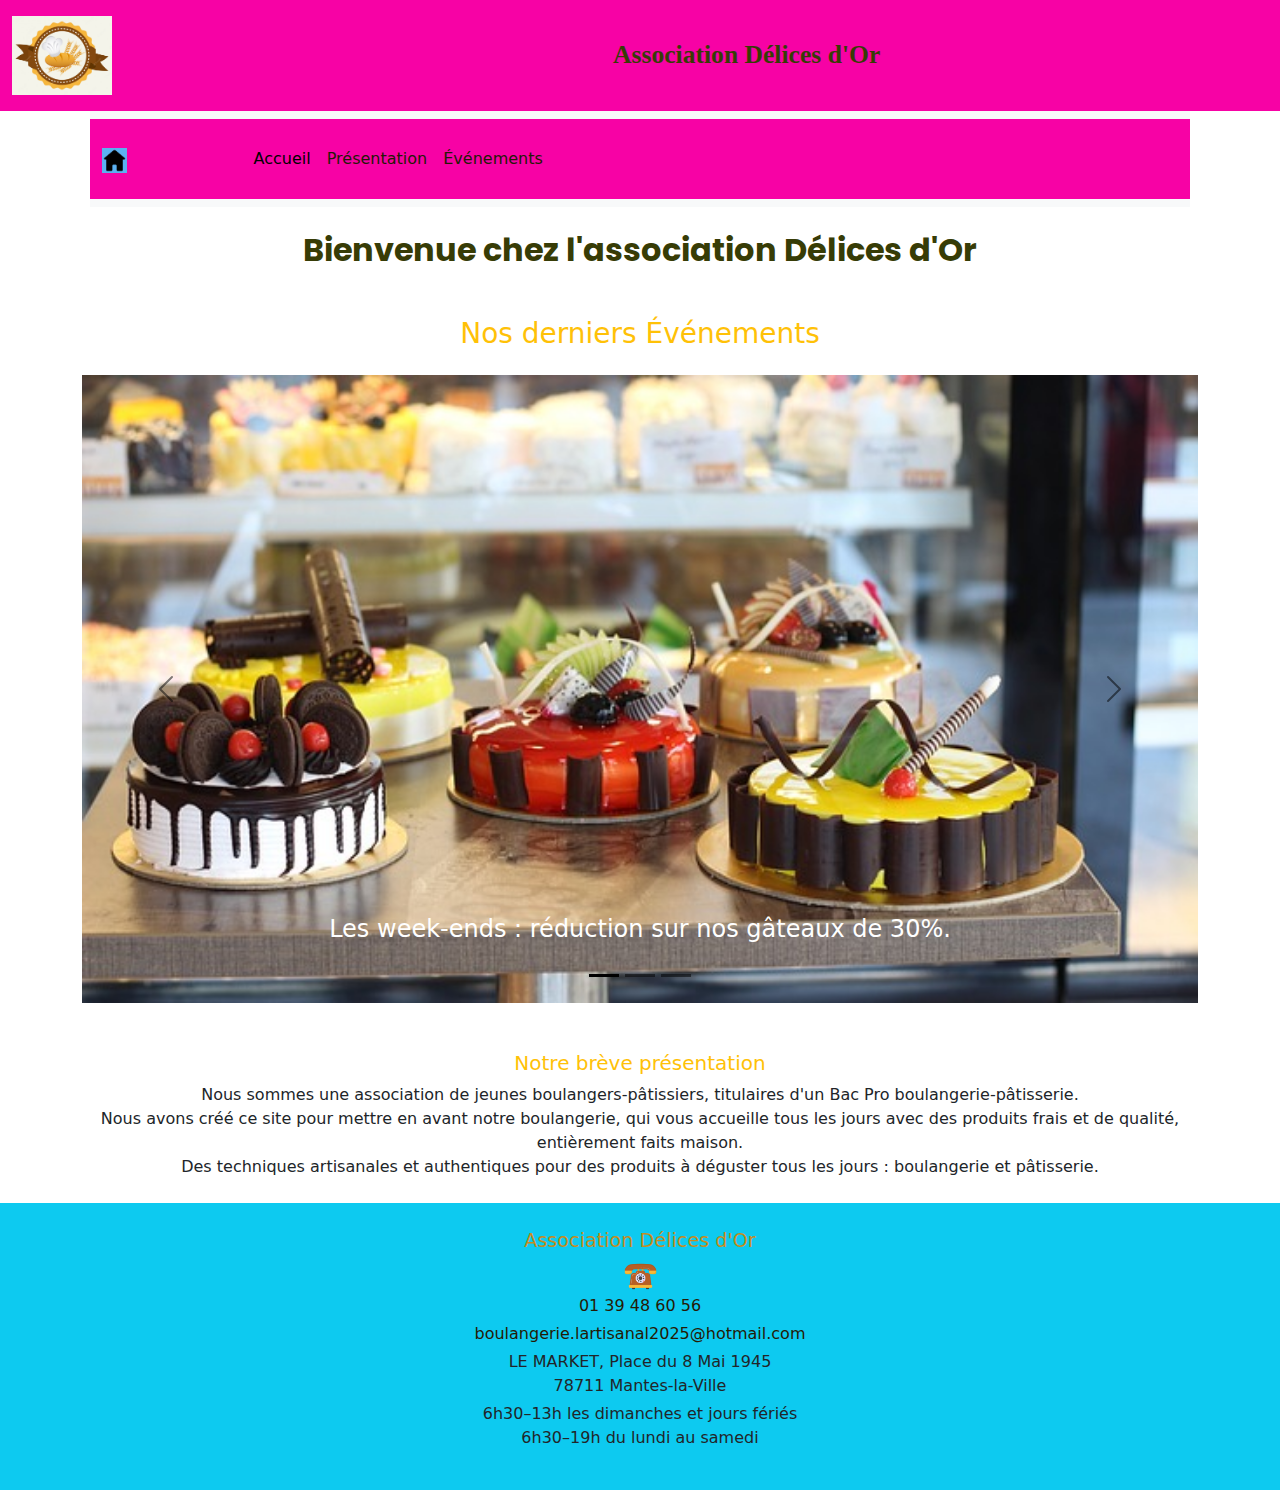
<file: index.html>
<!DOCTYPE html>
<html lang="fr">

<head>
    <meta charset="utf-8">
    <meta name="viewport" content="width=device-width, initial-scale=1">
    <meta name="description" content="Vous trouverez mes réalisations du site boulangerie-pâtisserie et images source pixabay, pexel." />
    <link rel="icon" type="image/x-icon" href="images/logo boulangerie.avif" />
    <title>Association Délices d'Or</title>
    <link rel="stylesheet" href="style.css">
    <link href="https://cdn.jsdelivr.net/npm/bootstrap@5.0.2/dist/css/bootstrap.min.css" rel="stylesheet">
    <script src="https://cdn.jsdelivr.net/npm/bootstrap@5.0.2/dist/js/bootstrap.bundle.min.js"></script>
</head>

<body>

    <!-- Header -->
    <header class="container-fluid py-3 entete">
        <div class="row align-items-center">
            <div class="col-4 col-md-2">
                <img src="images/logo boulangerie.avif" alt="Logo boulangerie" width=100px class="img-fluid">
            </div>
            <div class="col-8 col-md-10 text-center" style="font-family: poppins; color: hsl(66, 82%, 13%); font-size:clamp(1.5rem, 2vw, 3rem); font-weight:700; font-family: cursive;">
                Association Délices d'Or
            </div>
        </div>
    </header>

    <!-- Navigation -->
    <nav class="navbar navbar-expand-lg navbar-light bg-light">
        <div class="container-fluid">
            <a href="#" class="navbar-brand">
                <img src="images/maison.png" alt="maison" class="home" width="30">
            </a>
            <button class="navbar-toggler" type="button" data-bs-toggle="collapse" data-bs-target="#navbarCollapse">
                <span class="navbar-toggler-icon"></span>
            </button>
            <div class="collapse navbar-collapse" id="navbarCollapse">
                <div class="navbar-nav">
                    <a href="index.html" class="nav-item nav-link active">Accueil</a>
                    <a href="presentation.html" class="nav-item nav-link">Présentation</a>
                    <a href="evenements.html" class="nav-item nav-link">Événements</a>
                </div>
            </div>
        </div>
    </nav>

    <!-- Main Section -->
    <section class="container my-4">
        <h2 class="text-center fw-bold" style="font-family:poppins; color: hsl(66, 82%, 13%);">
            Bienvenue chez l'association Délices d'Or
        </h2>

        <h3 class="text-center text-warning mt-5">Nos derniers Événements</h3>

        <!-- Carousel -->
        <div id="carouselExampleDark" class="carousel carousel-dark slide mt-4" data-bs-ride="carousel">
            <div class="carousel-indicators">
                <button type="button" data-bs-target="#carouselExampleDark" data-bs-slide-to="0" class="active" aria-current="true" aria-label="Slide 1"></button>
                <button type="button" data-bs-target="#carouselExampleDark" data-bs-slide-to="1" aria-label="Slide 2"></button>
                <button type="button" data-bs-target="#carouselExampleDark" data-bs-slide-to="2" aria-label="Slide 3"></button>
            </div>
            <div class="carousel-inner">
                <div class="carousel-item active" data-bs-interval="10000">
                    <img src="images/gateaux 3.jpg" class="d-block w-100 img-fluid" alt="Gâteaux">
                    <div class="carousel-caption d-none d-md-block">
                        <a href="evenement.html" class="text-decoration-none text-white">
                            <p class="fs-4">Les week-ends : réduction sur nos gâteaux de 30%.</p>
                        </a>
                    </div>
                </div>
                <div class="carousel-item" data-bs-interval="2000">
                    <img src="images/tarte fraise.jpg" class="d-block w-100 img-fluid" alt="Tarte fraise">
                    <div class="carousel-caption d-none d-md-block">
                        <a href="evenement.html" class="text-decoration-none text-white">
                            <h5 class="fs-4">Promotion sur nos produits Tartes</h5>
                            Deux produits achetés = un offert !
                        </a>
                    </div>
                </div>
                <div class="carousel-item">
                    <img src="images/pain croissant1284438__340.jpg" class="d-block w-100 img-fluid" class="rounded"alt="Pains croissants">
                    <div class="carousel-caption d-none d-md-block">
                        <a href="evenement.html" class="text-decoration-none text-white
                        ">
                            <h5 class="fs-4">Jusqu'au mercredi 31 mai 2025</h5>
                            Trois pains croissants achetés = un offert !
                        </a>
                    </div>
                </div>
            </div>
            <button class="carousel-control-prev" type="button" data-bs-target="#carouselExampleDark" data-bs-slide="prev">
                <span class="carousel-control-prev-icon" aria-hidden="true"></span>
                <span class="visually-hidden">Précédent</span>
            </button>
            <button class="carousel-control-next" type="button" data-bs-target="#carouselExampleDark" data-bs-slide="next">
                <span class="carousel-control-next-icon" aria-hidden="true"></span>
                <span class="visually-hidden">Suivant</span>
            </button>
        </div>

        <!-- Présentation -->
        <div class="text-center mt-5">
            <h5 class="text-warning">Notre brève présentation</h5>
            <a href="presentation.html" class="text-decoration-none text-dark">
                <p>
                    Nous sommes une association de jeunes boulangers-pâtissiers, titulaires d'un Bac Pro boulangerie-pâtisserie.
                    <br> Nous avons créé ce site pour mettre en avant notre boulangerie, qui vous accueille tous les jours
                    avec des produits frais et de qualité, entièrement faits maison.
                    <br>
                    Des techniques artisanales et authentiques pour des produits à déguster tous les jours : boulangerie et pâtisserie.
                </p>
            </a>
        </div>
    </section>

    <!-- Footer -->
    <footer class="bg-info py-4 text-center">
        <p class="mb-1" style="color:rgb(198, 140, 32); font-size:larger;">Association Délices d'Or</p>
        <img src="images/phone fixe.png" alt="Téléphone" width="35px">
        <p class="mb-1"><a href="tel:+33139486056">01 39 48 60 56</a></p>
        <p class="mb-1"><a href="mailto:boulangerie.lartisanal2023@hotmail.com">boulangerie.lartisanal2025@hotmail.com</a></p>
        <p class="mb-1">LE MARKET, Place du 8 Mai 1945<br>78711 Mantes-la-Ville</p>
        <p>6h30–13h les dimanches et jours fériés<br>6h30–19h du lundi au samedi</p>
    </footer>

</body>


</html>
</file>
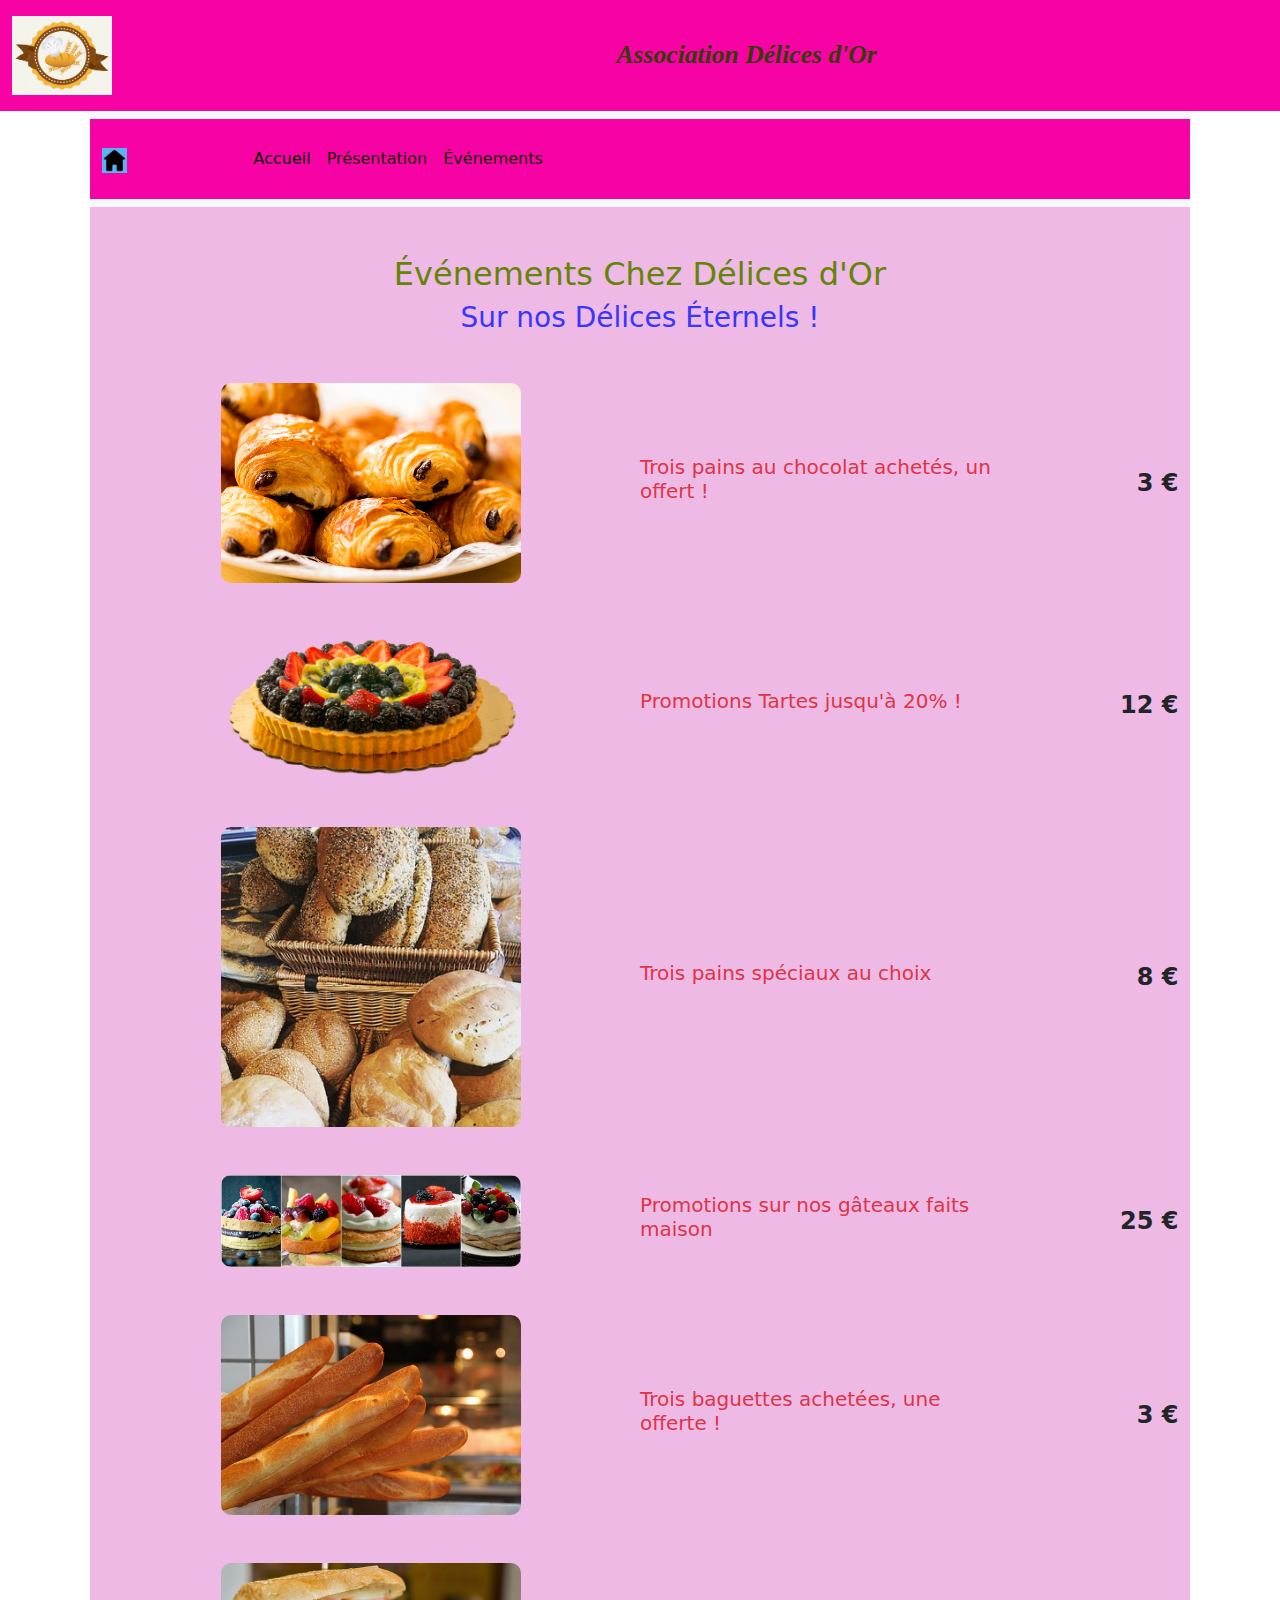
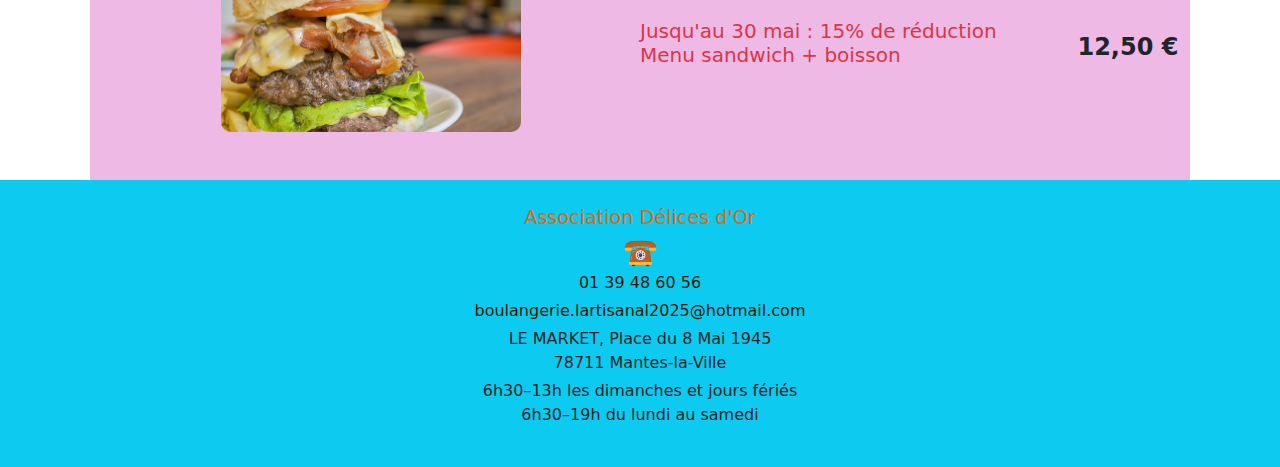
<file: evenements.html>
<!DOCTYPE html>
<html lang="fr">

<head>
    <meta charset="utf-8">
    <meta name="viewport" content="width=device-width, initial-scale=1">
    <meta name="description" content="Vous trouverez mes réalisations du site boulangerie-pâtisserie et images source pixabay, pexel." />
    <link rel="icon" type="image/x-icon" href="images/logo boulangerie.avif" />
    <title>Association Délices d'Or</title>
    <link rel="stylesheet" href="style.css">
    <link href="https://cdn.jsdelivr.net/npm/bootstrap@5.0.2/dist/css/bootstrap.min.css" rel="stylesheet">
    <script src="https://cdn.jsdelivr.net/npm/bootstrap@5.0.2/dist/js/bootstrap.bundle.min.js"></script>
</head>

<body>

    <!-- Header -->
    <header class="container-fluid py-3 entete">
        <div class="row align-items-center">
            <div class="col-4 col-md-2">
                <img src="images/logo boulangerie.avif" alt="Logo boulangerie" width=100px class="img-fluid">
            </div>
            <div class="col-8 col-md-10 text-center" style="font-style:italic; color: hsl(66, 82%, 13%); font-size:clamp(1.5rem, 2vw, 3rem); font-weight:700; font-family: cursive;">
                Association Délices d'Or
            </div>
        </div>
    </header>

    <!-- Navigation -->
    <nav class="navbar navbar-expand-lg navbar-light bg-light">
        <div class="container-fluid">
            <a href="#" class="navbar-brand">
                <img src="images/maison.png" alt="maison" class="home" width="30">
            </a>
            <button class="navbar-toggler" type="button" data-bs-toggle="collapse" data-bs-target="#navbarCollapse">
                <span class="navbar-toggler-icon"></span>
            </button>
            <div class="collapse navbar-collapse" id="navbarCollapse">
                <div class="navbar-nav">
                    <a href="index.html" class="nav-item nav-link active">Accueil</a>
                    <a href="presentation.html" class="nav-item nav-link">Présentation</a>
                    <a href="evenements.html" class="nav-item nav-link">Événements</a>
                </div>
            </div>
        </div>
    </nav>
    <section class="body py-5" style="background-color: hsl(310, 61%, 83%);">
        <h2 class="text-center" style="color: hwb(76 2% 48%);">Événements Chez Délices d'Or</h2>
        <h3 class="text-center mb-5" style="color: hsl(241, 97%, 60%);">Sur nos Délices Éternels !</h3>
      
        <div class="container">
          <div class="row g-5">
      
            <!-- Événement 1 -->
            <div class="col-12 d-md-flex align-items-center">
              <div class="col-md-6 text-center mb-3 mb-md-0">
                <img class="img-fluid image-hover" src="images/pain chocolat-180824921-170667a.jpg" alt="pain chocolat" width="300">
              </div>
              <div class="col-md-4">
                <h5 class="text-start text-danger">Trois pains au chocolat achetés, un offert !</h5>
              </div>
              <div class="col-md-2 text-md-end fs-4 fw-bold">3 €</div>
            </div>
      
            <!-- Événement 2 -->
            <div class="col-12 d-md-flex align-items-center">
              <div class="col-md-6 text-center mb-3 mb-md-0">
                <img class="img-fluid image-hover" src="images/fruit-gateau120358d39_1280.png" alt="tarte fruitée" width="300">
              </div>
              <div class="col-md-4">
                <h5 class="text-start text-danger">Promotions Tartes jusqu'à 20% !</h5>
              </div>
              <div class="col-md-2 text-md-end fs-4 fw-bold">12 €</div>
            </div>
      
            <!-- Événement 3 -->
            <div class="col-12 d-md-flex align-items-center">
              <div class="col-md-6 text-center mb-3 mb-md-0">
                <img class="img-fluid image-hover" src="images/pains cereales.jpg" alt="pains céréales" width="300" height="200">
              </div>
              <div class="col-md-4">
                <h5 class="text-start text-danger">Trois pains spéciaux au choix</h5>
              </div>
              <div class="col-md-2 text-md-end fs-4 fw-bold">8 €</div>
            </div>
      
            <!-- Événement 4 -->
            <div class="col-12 d-md-flex align-items-center">
              <div class="col-md-6 text-center mb-3 mb-md-0">
                <img class="img-fluid image-hover" src="images/cake happy.jpg" alt="gateau happy" width="300">
              </div>
              <div class="col-md-4">
                <h5 class="text-start text-danger">Promotions sur nos gâteaux faits maison</h5>
              </div>
              <div class="col-md-2 text-md-end fs-4 fw-bold">25 €</div>
            </div>
      
            <!-- Événement 5 -->
            <div class="col-12 d-md-flex align-items-center">
              <div class="col-md-6 text-center mb-3 mb-md-0">
                <img class="img-fluid image-hover" src="images/baguette-246424__340.jpg" alt="baguettes" width="300">
              </div>
              <div class="col-md-4">
                <h5 class="text-start text-danger">Trois baguettes achetées, une offerte !</h5>
              </div>
              <div class="col-md-2 text-md-end fs-4 fw-bold">3 €</div>
            </div>
      
            <!-- Événement 6 -->
            <div class="col-12 d-md-flex align-items-center">
              <div class="col-md-6 text-center mb-3 mb-md-0">
                <img class="img-fluid image-hover" src="images/burger-1553287__340.jpg" alt="burger menu" width="300">
              </div>
              <div class="col-md-4">
                <h5 class="text-start text-danger">Jusqu'au 30 mai : 15% de réduction<br>Menu sandwich + boisson</h5>
              </div>
              <div class="col-md-2 text-md-end fs-4 fw-bold">12,50 €</div>
            </div>
      
          </div>
        </div>
      </section>
      
    
   <!-- Footer -->
   <footer class="bg-info py-4 text-center">
    <p class="mb-1" style="color:hwb(24 5% 9%); font-size:larger;">Association Délices d'Or</p>
    <img src="images/phone fixe.png" alt="Téléphone" width="35px">
    <p class="mb-1"><a href="tel:+33139486056">01 39 48 60 56</a></p>
    <p class="mb-1"><a href="mailto:boulangerie.lartisanal2023@hotmail.com">boulangerie.lartisanal2025@hotmail.com</a></p>
    <p class="mb-1">LE MARKET, Place du 8 Mai 1945<br>78711 Mantes-la-Ville</p>
    <p>6h30–13h les dimanches et jours fériés<br>6h30–19h du lundi au samedi</p>
</footer>
    

</body>

</html>
</file>
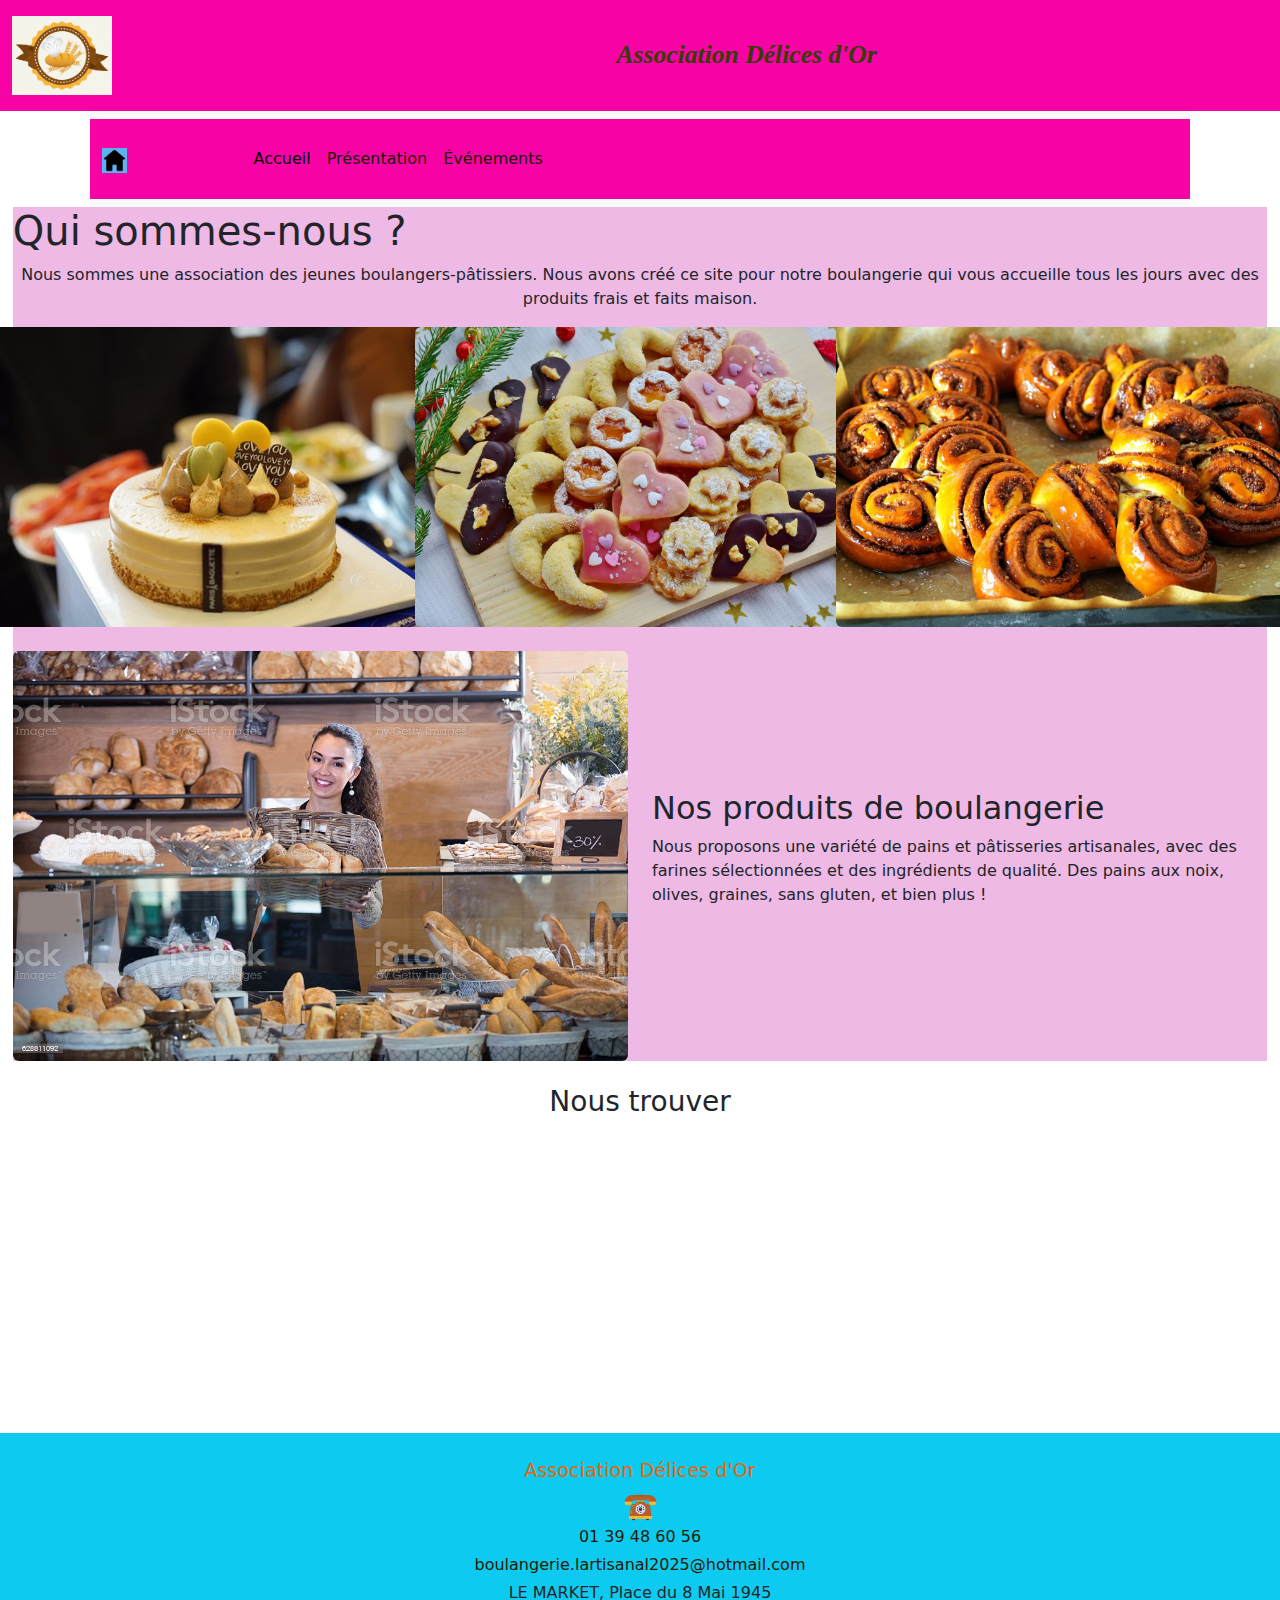
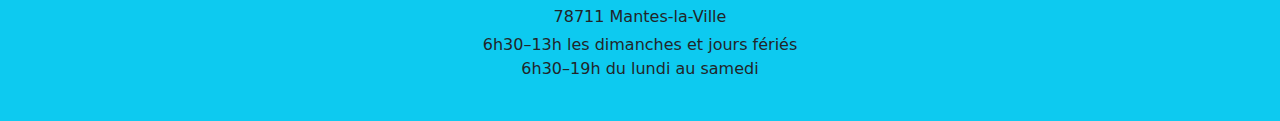
<file: presentation.html>
<!DOCTYPE html>
<html lang="fr">

<head>
    <meta charset="utf-8">
    <meta name="viewport" content="width=device-width, initial-scale=1">
    <meta name="description" content="Vous trouverez mes réalisations du site boulangerie-pâtisserie et images source pixabay, pexel." />
    <link rel="icon" type="image/x-icon" href="images/logo boulangerie.avif" />
    <title>Association Délices d'Or</title>
    <link rel="stylesheet" href="style.css">
    <link href="https://cdn.jsdelivr.net/npm/bootstrap@5.0.2/dist/css/bootstrap.min.css" rel="stylesheet">
    <script src="https://cdn.jsdelivr.net/npm/bootstrap@5.0.2/dist/js/bootstrap.bundle.min.js"></script>
</head>

<body>

    <!-- Header -->
    <header class="container-fluid py-3 entete">
        <div class="row align-items-center">
            <div class="col-4 col-md-2">
                <img src="images/logo boulangerie.avif" alt="Logo boulangerie" width=100px class="img-fluid">
            </div>
            <div class="col-8 col-md-10 text-center" style="font-style:italic; color: hsl(66, 82%, 13%); font-size:clamp(1.5rem, 2vw, 3rem); font-weight:700; font-family: cursive;">
                Association Délices d'Or
            </div>
        </div>
    </header>

    <!-- Navigation -->
    <nav class="navbar navbar-expand-lg navbar-light bg-light">
        <div class="container-fluid">
            <a href="#" class="navbar-brand">
                <img src="images/maison.png" alt="maison" class="home" width="30">
            </a>
            <button class="navbar-toggler" type="button" data-bs-toggle="collapse" data-bs-target="#navbarCollapse">
                <span class="navbar-toggler-icon"></span>
            </button>
            <div class="collapse navbar-collapse" id="navbarCollapse">
                <div class="navbar-nav">
                    <a href="index.html" class="nav-item nav-link active">Accueil</a>
                    <a href="presentation.html" class="nav-item nav-link">Présentation</a>
                    <a href="evenements.html" class="nav-item nav-link">Événements</a>
                </div>
            </div>
        </div>
    </nav>                                  

  <!-- Présentation -->
  <section class="bodyPresentation">
    <h1>Qui sommes-nous ?</h1>
    <p class="text-center">Nous sommes une association des jeunes boulangers-pâtissiers. Nous avons créé ce site pour notre boulangerie qui vous accueille tous les jours avec des produits frais et faits maison.</p>

    <div class="row justify-content-center">
      <div class="col-12 col-md-4 d-flex justify-content-center">
        
        
        <img src="images/birthday-681660__340.jpg" class="rounded" alt="Anniversaire" style="width:460px;height:300px">
      </div>
      <div class="col-12 col-md-4 d-flex justify-content-center">
        <img src="images/cookie-gdb3737b12_1280.jpg" class="rounded" alt="Cookie" style="width:460px;height:300px">
      </div>
      <div class="col-12 col-md-4 d-flex justify-content-center">
        <img src="images/to-bake-g55d47456f_1280.jpg" class="rounded" alt="Four" style="width:460px;height:300px">
      </div>
    </div>

    <div class="row align-items-center mt-4">
      <div class="col-12 col-md-6">
        <img src="images/boulangerie.jpg" class="rounded" alt="Pain de campagne" style="width:100%;">
      </div>
      <div class="col-12 col-md-6">
        <h2>Nos produits de boulangerie</h2>
        <p>Nous proposons une variété de pains et pâtisseries artisanales, avec des farines sélectionnées et des ingrédients de qualité. Des pains aux noix, olives, graines, sans gluten, et bien plus !</p>
      </div>
    </div>
  </section>

  <!-- Carte Google Maps -->
  <section class="text-center mt-4">
    <h3>Nous trouver</h3>
    <iframe src="https://www.google.com/maps/embed?pb=!1m18!1m12!1m3!1d2624.999647023516!2d2.2913513156748553!3d48.85884417928754!2m3!1f0!2f0!3f0!3m2!1i1024!2i768!4f13.1!3m3!1m2!1s0x47e66fdd2c82014f%3A0xf3f5b0a56a3939e5!2sTour%20Eiffel!5e0!3m2!1sfr!2sfr!4v1613992477453!5m2!1sfr!2sfr" width="100%" height="300" style="border:0;" allowfullscreen="" loading="lazy"></iframe>
  </section>

     <!-- Footer -->
     <footer class="bg-info py-4 text-center">
      <p class="mb-1" style="color:hwb(24 5% 9%); font-size:larger;">Association Délices d'Or</p>
      <img src="images/phone fixe.png" alt="Téléphone" width="35px">
      <p class="mb-1"><a href="tel:+33139486056">01 39 48 60 56</a></p>
      <p class="mb-1"><a href="mailto:boulangerie.lartisanal2023@hotmail.com">boulangerie.lartisanal2025@hotmail.com</a></p>
      <p class="mb-1">LE MARKET, Place du 8 Mai 1945<br>78711 Mantes-la-Ville</p>
      <p>6h30–13h les dimanches et jours fériés<br>6h30–19h du lundi au samedi</p>
  </footer>
   

</body>


</html>
</file>
<file: style.css>
@import url('https://fonts.googleapis.com/css2?family=Poppins:ital,wght@0,100;0,200;0,300;0,400;0,500;0,600;0,700;0,800;0,900;1,100;1,200;1,300;1,400;1,500;1,600;1,700;1,800;1,900&display=swap');


.body,
.navbar,
.entete {
  align-content: center;
  align-items: center;

  margin-left: 7%;
  margin-right: 7%;

  
}


.bodyPresentation{
  align-content: center;
  align-items: center;
  margin-left: 1%;
  margin-right: 1%;
  background-color: hsl(310, 61%, 83%);
}

.bodyPresentationBas{
  align-content: center;
  align-items: center;
  margin-left: -1%;
  margin-right: -1%;
}

.home {
  height: 20%;
  width: 20%;
  background-color: #5cb1f1;
}



.container-fluid {
  background-color: rgb(247, 2, 165);
  padding: 20px;

}

.nav-item {
  font-size: larger;
  font-weight: 600;
color: #fdffff;

}


a:link {
  text-decoration: none;
  color: hwb(41 2% 86%);

}

a:visited {
  text-decoration: none;
  color: hwb(41 2% 86%);

}

a:hover {
  text-decoration: none;
  color: hwb(41 2% 86%);
}

a:active {
  text-decoration: none;
  color: hwb(41 2% 86%);


}

.image {
  width: 350px;
  height: 200px;
border-radius: 5%;

}


.imageEvenement{

  margin-left:2% ;
}

@media screen and (max-width: 575px) {
  .d-flex {
    display: flex;
    flex-direction: column;  
  }
  .col-2{
    min-width: 350px;    
    text-align: center;
   }
   .col4evenement{
    min-width: 350px;   
    padding: 5%;
    padding-bottom:20px;
   }
}

@media screen and (min-width: 576px) and (max-width: 767px) {
  .d-flex {
 
    display: flex;
    flex-direction: column;
  }
  .col-2{
    min-width: 350px;  
    text-align: center;
  }
  .col4evenement{
    min-width: 350px;  
    text-align: center; 
    padding-bottom:20px;
   }
}
    
.image-hover {
  transition: transform 0.4s ease, box-shadow 0.3s ease;
  border-radius: 10px;
}

.image-hover:hover {
  transform: scale(1.05);
  box-shadow: 0px 8px 20px rgba(0, 0, 0, 0.2);
}


.burgerImage {

  margin-bottom:2% ;
}
.slide-img {  
  align-content: center;
  align-items: center;
  align-content: center;
}


.slide-img a {
  color: #fdffff;
}




.footer bg-light{

  height: 200px;

  background-color: hwb(180 21% 16% / 0.699);
  font-size: x-small;
  text-align: center;
 
}



@media (max-width: 576px) {
    h2 {
      font-size: 1.5rem;
    }
  
    .carousel-caption p, .carousel-caption h5 {
      font-size: 1rem;
    }
  
    footer img {
      width: 25px;
    }
  }
</file>
